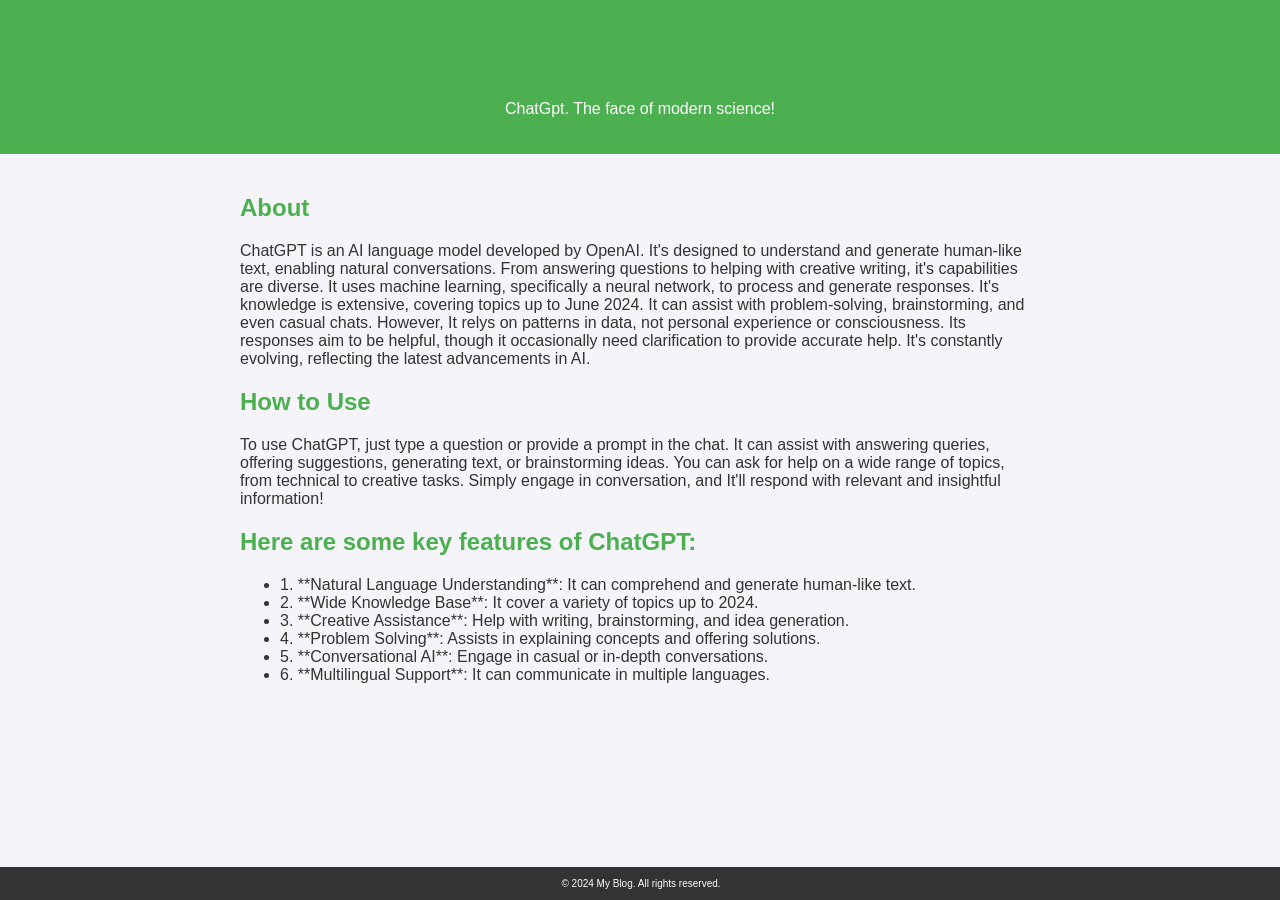
<file: test.html>
<!DOCTYPE html>
<html lang="en">
<head>
    <meta charset="UTF-8">
    <meta name="viewport" content="width=device-width, initial-scale=1.0">
    <title>My Repository</title>
    <style>
        body {
            font-family: Arial, sans-serif;
            margin: 0;
            padding: 0;
            background-color: #f4f4f9;
            color: #333;
        }
        header {
            background-color: #4CAF50;
            color: white;
            padding: 20px;
            text-align: center;
        }
        main {
            padding: 20px;
            max-width: 800px;
            margin: auto;
        }
        section {
            margin-bottom: 20px;
        }
        h1, h2 {
            color: #4CAF50;
        }
        footer {
            text-align: center;
            padding: 10px;
            background-color: #333;
            color: white;
            position: fixed;
            bottom: 0;
            width: 100%;
        }
        footer {
    margin-top: 20px;
    padding: 1px; /* Reduce the padding */
    font-size: 10px; /* Smaller font size */
    background-color: #333;
    color: white;
}

    </style>
</head>
<body>
    <header>
        <h1>My Blog</h1>
        <p>ChatGpt. The face of modern science! </p>
    </header>
    <main>
        <section>
            <h2>About</h2>
            <p> ChatGPT is an AI language model developed by OpenAI.  
                It's designed to understand and generate human-like text, enabling natural conversations.  
                From answering questions to helping with creative writing, it's capabilities are diverse.  
                It uses machine learning, specifically a neural network, to process and generate responses.  
                It's knowledge is extensive, covering topics up to June 2024.  
                It can assist with problem-solving, brainstorming, and even casual chats.  
                However, It relys on patterns in data, not personal experience or consciousness.  
                Its responses aim to be helpful, though it occasionally need clarification to provide accurate help.  
                It's constantly evolving, reflecting the latest advancements in AI.    </p>
        </section>
        <section>
            <h2>How to Use</h2>
            <p>To use ChatGPT, just type a question or provide a prompt in the chat. It can assist with answering queries, offering suggestions, generating text, or brainstorming ideas. You can ask for help on a wide range of topics, from technical to creative tasks. Simply engage in conversation, and It'll respond with relevant and insightful information!



            </p>
        </section>
        <section>
            <h2>Here are some key features of ChatGPT:</h2>
            <ul>
                <li>

                    1. **Natural Language Understanding**: It can comprehend and generate human-like text.
                    </li>
                <li>2. **Wide Knowledge Base**: It cover a variety of topics up to 2024.
                    </li>
                <li>3. **Creative Assistance**: Help with writing, brainstorming, and idea generation.
                    </li>
                    <li>4. **Problem Solving**: Assists in explaining concepts and offering solutions.
                        </li>
                        <li>5. **Conversational AI**: Engage in casual or in-depth conversations.
                            </li>
                            <li>6. **Multilingual Support**: It can communicate in multiple languages.</li>
            </ul>
        </section>
    </main>
    <footer>
        <p>© 2024 My Blog. All rights reserved.</p>
    </footer>
</body>
</html>
</file>
